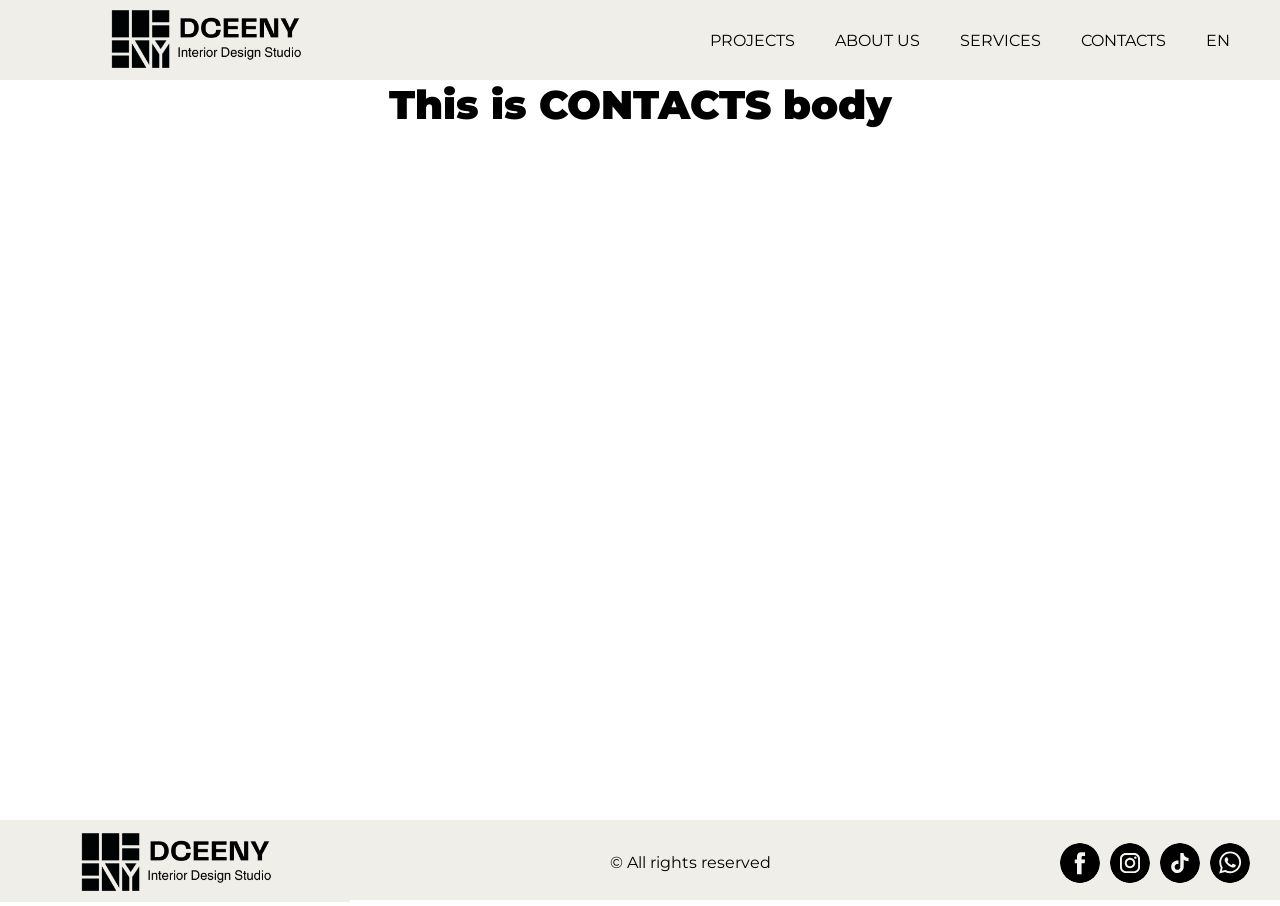
<file: contacts.html>
<!DOCTYPE html>
<html lang="en">
  <head>
    <meta charset="UTF-8" />
    <meta name="viewport" content="width=device-width, initial-scale=1.0" />
    <title>Dceeny</title>

    <!-- External Libraries -->
    <script src="https://code.jquery.com/jquery-3.7.1.min.js"></script>

    <!-- Stylesheet -->
    <link rel="stylesheet" href="style.css" />

    <!-- Translation Script -->
    <script src="scripts/translations.js"></script>
    <link rel="icon" href="assets/images/favicon.png" />
  </head>
  <script>
    $(document).ready(function () {
      $("#header-container").load("elements/header.html", function () {
        const savedLanguage = localStorage.getItem("preferredLanguage") || "en";
        applyTranslations(savedLanguage); // Call translation function after loading
      });
    });
  </script>
  <script>
    $(function () {
      $("#footer").load("elements/footer.html", function () {
        applyTranslations(localStorage.getItem("preferredLanguage") || "en");
      });
    });
  </script>
  <body>
    <header id="header-container"></header>
    <div class="page-title">This is CONTACTS body</div>
    <footer id="footer"></footer>
    <script src="script.js"></script>
  </body>
</html>
</file>
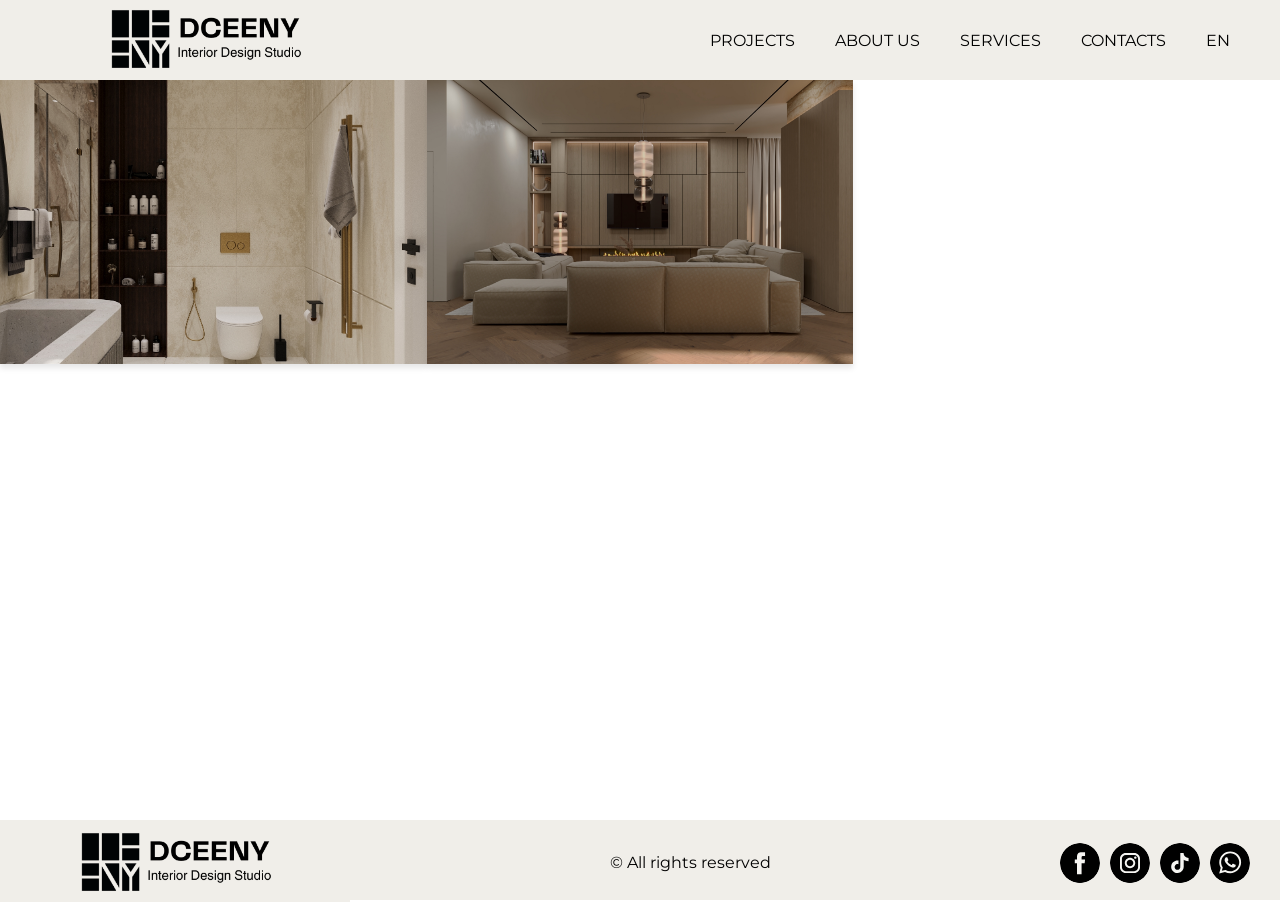
<file: private-projects.html>
<!DOCTYPE html>
<html lang="en">
  <head>
    <meta charset="UTF-8" />
    <meta name="viewport" content="width=device-width, initial-scale=1.0" />
    <title>Dceeny</title>
    <!-- External Libraries -->
    <script src="https://code.jquery.com/jquery-3.7.1.min.js"></script>

    <!-- Stylesheet -->
    <link rel="stylesheet" href="style.css" />

    <!-- Translation Script -->
    <script src="scripts/translations.js"></script>
    <link rel="icon" href="assets/images/favicon.png" />
  </head>
  <script>
    $(document).ready(function () {
      $("#header-container").load("elements/header.html", function () {
        const savedLanguage = localStorage.getItem("preferredLanguage") || "en";
        applyTranslations(savedLanguage); // Call translation function after loading
      });
    });
  </script>
  <script>
    $(function () {
      $("#footer").load("elements/footer.html", function () {
        applyTranslations(localStorage.getItem("preferredLanguage") || "en");
      });
    });
  </script>
  <body>
    <header id="header-container"></header>
    <!-- Gallery -->
    <div class="gallery">
      <div class="gallery-row">
        <div class="gallery-item" onclick="location.href='ppages/riyadh.html'">
          <img src="assets/images/projects/private/Oran/Cam 001.jpg" alt="Image 1" />
          <div class="overlay">
            <p data-translate="batna"></p>
            <h1 data-translate="riyadh"></h1>
            <h2>- 90 m² -</h2>
          </div>
        </div>
        <div class="gallery-item" onclick="location.href='ppages/riyadh.html'">
          <img src="assets/images/projects/private/Riyadh/cam 5.jpg" alt="Image 1" />
          <div class="overlay">
            <p data-translate="batna"></p>
            <h1 data-translate="riyadh"></h1>
            <h2>- 90 m² -</h2>
          </div>
        </div>
      </div>
    </div>
    <footer id="footer"></footer>
    <script src="script.js"></script>
  </body>
</html>
</file>
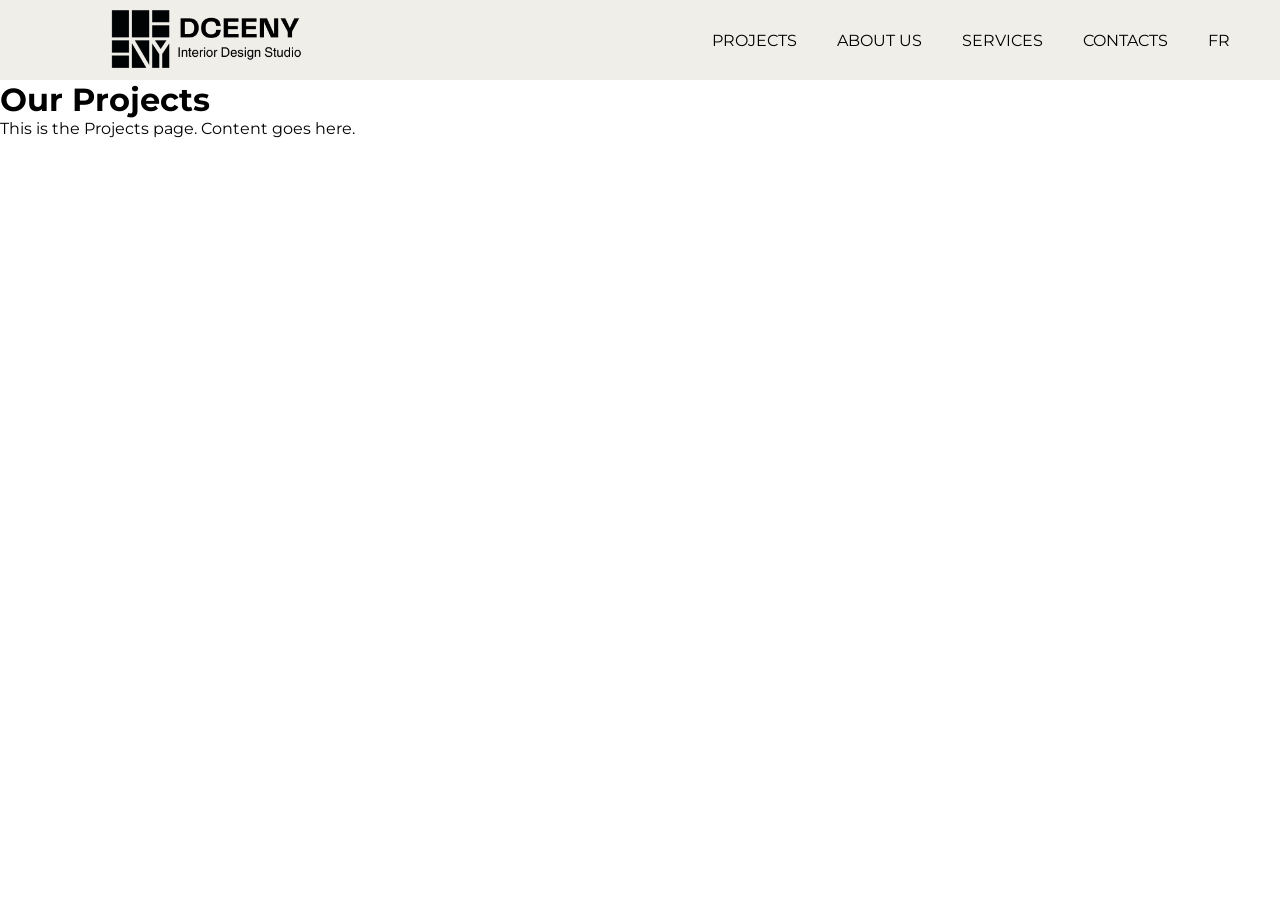
<file: projects.html>
<!DOCTYPE html>
<html lang="en">
<head>
    <meta charset="UTF-8">
    <meta name="viewport" content="width=device-width, initial-scale=1.0">
    <title>Projects - My Website</title>
    <link rel="stylesheet" href="../style.css">
    <script defer src="../script.js"></script>
</head>
<body>

    <!-- Navigation Bar -->
    <header>
        <nav class="navbar">
            <div class="navbar-logo">
                <a href="index.html">
                    <img src="assets/images/DCEENY.png" alt="Logo" id="logo" />
                </a>
            </div>

            <!-- Navigation Links -->
            <div class="navbar-links">
                <button class="nav-link" id="projects-btn">PROJECTS</button>
                <button class="nav-link" id="about-us-btn" onclick="location.href='about-us.html'">ABOUT US</button>
                <button class="nav-link" id="services-btn" onclick="location.href='services.html'">SERVICES</button>
                <button class="nav-link" id="contacts" onclick="location.href='contacts.html'">CONTACTS</button>
                <button class="nav-link" id="lge-btn">FR</button>


            </div>
        </nav>
    </header>

    <!-- Main Content -->
    <main>
        <h1>Our Projects</h1>
        <p>This is the Projects page. Content goes here.</p>
    </main>

</body>
</html>
</file>
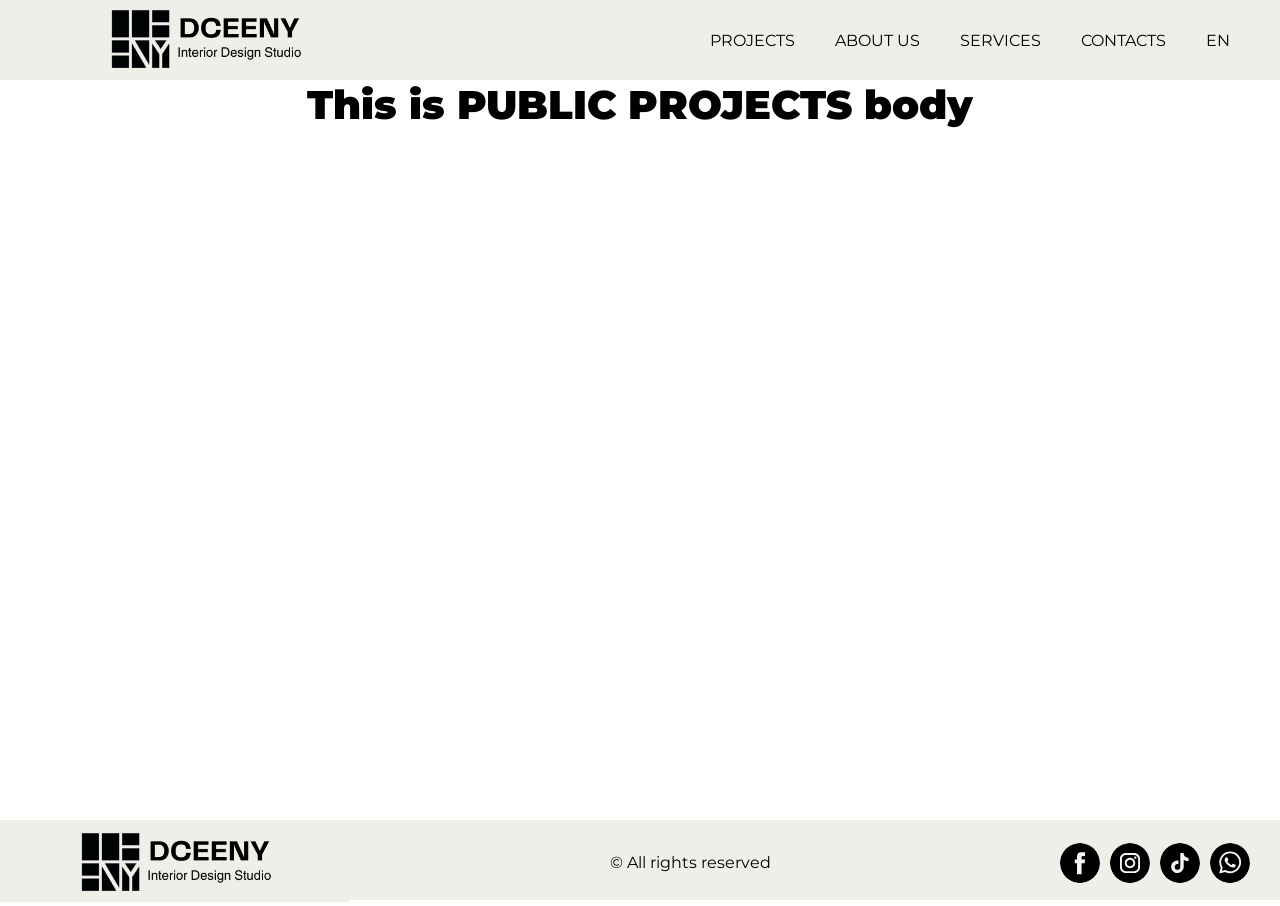
<file: public-projects.html>
<!DOCTYPE html>
<html lang="en">
  <head>
    <meta charset="UTF-8" />
    <meta name="viewport" content="width=device-width, initial-scale=1.0" />
    <title>Dceeny</title>
    <!-- External Libraries -->
    <script src="https://code.jquery.com/jquery-3.7.1.min.js"></script>

    <!-- Stylesheet -->
    <link rel="stylesheet" href="style.css" />

    <!-- Translation Script -->
    <script src="scripts/translations.js"></script>
    <link rel="icon" href="assets/images/favicon.png" />
  </head>
  <script>
    $(document).ready(function () {
      $("#header-container").load("elements/header.html", function () {
        const savedLanguage = localStorage.getItem("preferredLanguage") || "en";
        applyTranslations(savedLanguage); // Call translation function after loading
      });
    });
  </script>
  <script>
    $(function () {
      $("#footer").load("elements/footer.html", function () {
        applyTranslations(localStorage.getItem("preferredLanguage") || "en");
      });
    });
  </script>
  <body>
    <header id="header-container"></header>
<div class="page-title">This is PUBLIC PROJECTS body</div>
    <footer id="footer"></footer>
    <script src="script.js"></script>
  </body>
</html>
</file>
<file: style.css>
@import url("https://fonts.googleapis.com/css2?family=Montserrat:ital,wght@0,100..900;1,100..900&family=Noto+Kufi+Arabic:wght@100..900&display=swap");

/* Define font families */
:root {
  --font-ltr: "Montserrat", sans-serif;
  --font-rtl: "Noto Kufi Arabic", serif;
}

/* Direction styling */
.ltr {
  direction: ltr;
}

.rtl {
  direction: rtl;
  text-align: right;
}

/* Font styling */
.font-en {
  font-family: "Montserrat", sans-serif; /* Specify English/French font */
}

.font-fr {
  font-family: "Montserrat", sans-serif; /* Specify French font */
}

.font-ar {
  font-family: "Noto Kufi Arabic", sans-serif; /* Specify Arabic font */
}
/* Apply fonts to placeholder text based on language direction */
input::placeholder {
  font-family: "Montserrat", sans-serif; /* Default font */
}

body.font-en input::placeholder {
  font-family: "Montserrat", sans-serif; /* Default font */
}

body.font-fr input::placeholder {
  font-family: "Montserrat", sans-serif; /* Default font */
}

body.font-ar input::placeholder {
  font-family: "Noto Kufi Arabic", sans-serif; /* Specify Arabic font */
}
* {
  margin: 0;
  padding: 0;
  box-sizing: border-box;
}
/* Default font for LTR languages */
html,
body {
  display: flex;
  flex-direction: column; /* Stack content vertically */
  font-family: "Montserrat", sans-serif;
  background-color: white;
  min-height: 100vh;
  margin: 0;
  padding: 0;
}
#loading-screen {
  position: fixed;
  top: 0;
  left: 0;
  width: 100%;
  height: 100%;
  background-color: #f0f0f0;
  display: flex;
  flex-direction: column;
  justify-content: center;
  align-items: center;
  z-index: 1000;
}

.loader {
  border: 8px solid #f3f3f3;
  border-top: 8px solid #3498db;
  border-radius: 50%;
  width: 60px;
  height: 60px;
  animation: spin 1s linear infinite;
}

@keyframes spin {
  0% {
    transform: rotate(0deg);
  }
  100% {
    transform: rotate(360deg);
  }
}
.content-wraper12412 {
  flex-direction: column;
  min-height: 100vh;
}
/* Font for Arabic language with RTL */
body.font-ar.rtl {
  font-family: "Noto Kufi Arabic", serif !important;
  direction: rtl;
  text-align: right;
}

/* Optional: Apply font change on body when switching between languages */
body.font-en {
  font-family: "Montserrat", sans-serif;
}

body.font-fr {
  font-family: "Montserrat", sans-serif;
}

/* General LTR font application */
.nav-link,
.dropdown-link,
.p-buttons,
.about-buttons,
.submit-button {
  font-family: var(--font-ltr) !important;
  -webkit-tap-highlight-color: transparent;
  -webkit-tap-highlight-color: rgba(0, 0, 0, 0);
}

/* Apply RTL font for Arabic */
body.font-ar .nav-link,
body.font-ar .dropdown-link,
body.font-ar .p-buttons,
body.font-ar .about-buttons,
body.font-ar .submit-button {
  font-family: var(--font-rtl) !important;
  -webkit-tap-highlight-color: transparent;
  -webkit-tap-highlight-color: rgba(0, 0, 0, 0);
}
.page-title {
  text-align: center;
  font-size: 40px;
  font-weight: 900;
}
/* Navbar Styles */
.navbar {
  display: flex;
  align-items: center;
  justify-content: space-between;
  height: 80px;
  background-color: #f0eee9;
  padding: 0 30px;
  position: sticky;
  top: 0;
  z-index: 100;
}

/* Logo Styles */
.navbar-logo img {
  flex: 1;
  width: 350px; /* Adjust size as needed */
  height: auto;
  cursor: pointer;
}

/* Navigation Links */
.navbar-links {
  display: flex;
  align-items: center;
}

/* Navigation Button */
.nav-link {
  background: none;
  border: none;
  color: black;
  text-transform: uppercase;
  font-size: 16px;
  cursor: pointer;
  transition: transform 0.3s;
  padding: 10px 20px;
  -webkit-tap-highlight-color: transparent;
  -webkit-tap-highlight-color: rgba(0, 0, 0, 0);
}
/* Container styling for positioning dropdown */
.nav-item-container {
  position: relative;
}

/* Dropdown Menu Styling */
.dropdown-menu {
  opacity: 0;
  visibility: hidden;
  position: absolute;
  top: 50px; /* Position dropdown below the "PROJECTS" button */
  left: 50%; /* Center the dropdown */
  transform: translateX(-50%); /* Center the dropdown horizontally */
  background-color: #d3d3d3; /* Light gray background */
  padding: 10px 0;
  border-radius: 5px;
  box-shadow: 0px 4px 6px rgba(0, 0, 0, 0.2);
  z-index: 10;
  width: 180px; /* Set your desired width */
  height: auto; /* This height will adjust to fit the content by default */
  transition: opacity 0.3s ease, visibility 0.3s ease; /* Smooth transition */
  -webkit-tap-highlight-color: transparent;
  -webkit-tap-highlight-color: rgba(0, 0, 0, 0);
}

/* Arrow on top of the dropdown */
.dropdown-menu::before {
  content: "";
  position: absolute;
  top: -10px; /* Adjust arrow position */
  left: 50%;
  transform: translateX(-50%);
  width: 0;
  height: 0;
  border-left: 10px solid transparent;
  border-right: 10px solid transparent;
  border-bottom: 10px solid #d3d3d3; /* Match dropdown background */
}

/* Dropdown Button Styling */
.dropdown-link {
  background: none;
  border: none;
  color: black;
  text-transform: uppercase;
  font-size: 14px;
  padding: 10px 5px;
  width: 100%;
  cursor: pointer;
  transition: transform 0.3s;
  -webkit-tap-highlight-color: transparent;
  -webkit-tap-highlight-color: rgba(0, 0, 0, 0);
}

/* Dropdown Button Hover Effect */
.dropdown-link:hover {
  transform: scale(1.2); /* Scale effect on hover */
}

/* Show dropdown on hover */
.nav-item-container:hover .dropdown-menu {
  opacity: 1;
  visibility: visible; /* Keeps dropdown visible */
  transition-delay: 0s; /* No delay when showing */
}
.nav-item-container .dropdown-menu {
  transition-delay: 150ms; /* 0.5s delay when hiding */
}

.nav-link:hover {
  transform: scale(1.2); /* Scale effect on hover */
}

/* Dropdown Menu Styling */
.dropdown-lge-menu {
  opacity: 0;
  visibility: hidden;
  position: absolute;
  top: 50px; /* Position dropdown below the "PROJECTS" button */
  left: 50%; /* Center the dropdown */
  transform: translateX(-50%); /* Center the dropdown horizontally */
  background-color: #d3d3d3; /* Light gray background */
  padding: 10px 0;
  border-radius: 5px;
  box-shadow: 0px 4px 6px rgba(0, 0, 0, 0.2);
  z-index: 10;
  width: 80px; /* Set your desired width */
  height: auto; /* This height will adjust to fit the content by default */
  transition: opacity 0.3s ease, visibility 0.3s ease; /* Smooth transition */
  -webkit-tap-highlight-color: transparent;
  -webkit-tap-highlight-color: rgba(0, 0, 0, 0);
}

/* Arrow on top of the dropdown */
.dropdown-lge-menu::before {
  content: "";
  position: absolute;
  top: -10px; /* Adjust arrow position */
  left: 50%;
  transform: translateX(-50%);
  width: 0;
  height: 0;
  border-left: 10px solid transparent;
  border-right: 10px solid transparent;
  border-bottom: 10px solid #d3d3d3; /* Match dropdown background */
}

/* Show dropdown on hover */
.nav-item-container:hover .dropdown-lge-menu {
  opacity: 1;
  visibility: visible; /* Keeps dropdown visible */
  transition-delay: 0s; /* No delay when showing */
}
.nav-item-container .dropdown-lge-menu {
  transition-delay: 150ms; /* 0.5s delay when hiding */
}

/* Mobile and small screen styles */
@media (max-width: 960px) {
  /* Navbar styling adjustments for smaller screens */
  .navbar {
    flex-direction: column !important;
    align-items: center;
    padding: 10px 20px;
    height: auto;
  }
  /* Ensure RTL language does not change column layout */
  body.rtl .navbar {
    flex-direction: column !important; /* Force column layout in RTL */
    align-items: center;
  }

  /* Logo resizing */
  .navbar-logo img {
    width: 300px; /* Smaller logo for mobile */
  }

  /* Navigation links styling for mobile */
  .navbar-links {
    display: flex;
    flex-direction: column;
    align-items: center;
    width: 100%; /* Take full width on mobile */
  }

  /* Adjust nav link spacing and font size for readability on smaller screens */
  .nav-link {
    font-size: 14px;
    padding: 10px 0;
    width: 100%; /* Make links full width */
    text-align: center;
  }
  .dropdown-wrapper {
    width: 100%;
    display: flex;
    justify-content: center;
    align-items: center;
  }
  /* Dropdown menu adjustments for mobile */
  .dropdown-menu {
    display: flex;
    flex-direction: column; /* Stack them with the other nav items */
    opacity: 0; /* Hidden by default */
    /* visibility: hidden; */
    align-items: center;
    left: 0;
    max-height: 0;
    transform: translateX(0%); /* Center the dropdown horizontally */
    /* transition: opacity 3s ease, height 3s ease, visibility 3s ease; */
    overflow: hidden;
    position: static; /* Make them part of the normal flow */
    background-color: transparent; /* Remove background */
    box-shadow: none; /* Remove shadow */
    padding: 0; /* Remove padding */
    visibility: hidden;
    padding: 0;
  }
  /* Smooth expand and collapse using keyframes */
  @keyframes expandDropdown {
    from {
      max-height: 0;
      opacity: 0;
    }
    to {
      max-height: 300px;
      opacity: 1;
    }
  }
  @keyframes collapseDropdown {
    from {
      max-height: 300px;
      opacity: 1;
    }
    to {
      max-height: 0;
      opacity: 0;
    }
  }
  /* Show the dropdown smoothly when class "show-dropdown" is added */
  .show-dropdown {
    opacity: 1;
    visibility: visible;
    animation: expandDropdown 0.5s ease forwards; /* Expand animation */
    max-height: 300px; /* Adjust this height based on content */
  }
  /* Optional collapse animation when hiding */
  .dropdown-menu:not(.show-dropdown) {
    animation: collapseDropdown 0.5s ease forwards; /* Collapse animation */
  }

  /* Dropdown link styling on mobile */
  .dropdown-link {
    text-align: center;
    width: 100%;
    padding: 10px 0;
    font-size: 14px;
  }
  /* Center and adjust nav links for mobile */
  .nav-link {
    width: 100%;
    text-align: center;
    font-size: 14px;
    padding: 10px 0;
  }
}

/* Style for Slideshow */
/* Style for Slideshow */
.slideshow-container {
  position: relative;
  max-width: 100%;
  /* overflow: hidden; */
  height: 700px; /* Set a height to define the slideshow area */
}

.slide {
  position: absolute;
  top: 0;
  left: 0;
  width: 100%;
  height: 100%;
  object-fit: cover;
  opacity: 0;
  transition: opacity 1s ease-in-out;
}

/* Active slide */
.slide.active {
  opacity: 1;
  z-index: 1;
}

/* Overlay Text Styling */
.overlay-text {
  position: absolute;
  top: 30%;
  left: 50%;
  transform: translate(-50%, -30%);
  color: #fff;
  text-align: center;
  z-index: 2;
}

.overlay-text h1 {
  font-size: 2.5rem;
  font-weight: bold;
  margin: 0;
}

/* Down Arrow Icon Styling */
/* General styling for the down-arrow object */
/* Styling for the down arrow container */
.down-arrow {
  cursor: pointer; /* Make the arrow clickable */
  position: absolute; /* Position it where you need */
  bottom: 20px; /* 20px from the bottom */
  left: 50%; /* Center it horizontally */
  transform: translateX(-50%); /* Center it exactly */
  z-index: 2;
  display: flex;
  justify-content: center; /* Center the content inside */
  align-items: center;
  color: white;
  animation: bounce 1.5s infinite ease-in-out; /* Bounce animation */
}

/* Bounce animation */
@keyframes bounce {
  0% {
    transform: translateX(-50%) translateY(0);
  }
  25% {
    transform: translateX(-50%) translateY(-20px); /* Move up */
  }
  50% {
    transform: translateX(-50%) translateY(0); /* Back to original position */
  }
  75% {
    transform: translateX(-50%) translateY(-10px); /* Slight bounce up */
  }
  100% {
    transform: translateX(-50%) translateY(0); /* Back to original position */
  }
}
/* Styling the SVG inside the container */
.down-arrow svg {
  fill: currentColor; /* Allow the color to be inherited from the parent */
  width: 70px; /* Size the icon */
  height: 70px;
  transition: fill 0.3s ease; /* Smooth transition for color change */
}

.overlay-text {
  position: absolute;
  top: 30%;
  left: 50%;
  transform: translate(-50%, -30%);
  color: #fff;
  text-align: center;
  z-index: 2;
  display: flex;
  flex-direction: column;
  align-items: center;
  justify-content: center;
  text-align: center;
}
/*============================================================================================================================*/

.first-line {
  text-transform: uppercase; /* Makes the text uppercase */
  font-weight: 800; /* Makes the text bold */
  font-size: 14px; /* Small size */
  margin-bottom: 200px; /* Huge space below this line */
}

.second-line {
  font-weight: bold; /* Makes the text bold */
  font-size: 48px; /* Huge size */
}
/*============================================================================================================================*/
.grayed-Container {
  background-color: #f2f2f2;
}
.title {
  text-transform: uppercase;
  color: black;
  font-size: 40px;
  font-weight: 600;
  text-align: center;
}

/* Styles for the description text */
.description {
  font-size: 20px; /* Average font size */
  font-weight: 200;
  color: #333; /* Black color */
  line-height: 2; /* Spacing between lines for readability */
  max-width: 600px; /* Constrain width to create natural breaks */
  margin: auto; /* Center the text block and add spacing */
  padding: 0 15px; /* Add padding for comfortable reading */
  text-align: center;
}

.icon-row {
  display: flex;
  justify-content: center; /* Evenly space items across the row */
  gap: 100px;
  margin: 40px auto 0px; /* Center the row with spacing */
  max-width: 1000px; /* Set a max-width for the row */
  flex-wrap: wrap; /* Allows wrapping on smaller screens */
}

.icon-item {
  text-align: center; /* Center-align each icon and title */
  flex: 1; /* Make items flexible to adjust in row */
  min-width: 100px;
}

.icon-image {
  width: 85px; /* Set a size for the icons */
  height: 85px; /* Keep icons square */
  margin-bottom: 10px; /* Space between icon and title */
}

.icon-title {
  font-size: 1rem; /* Set a readable font size for titles */
  font-weight: 800; /* Slightly lighter font weight */
  color: black; /* Darker gray for the titles */
}

@media (max-width: 960px) {
  .icon-row {
    flex-direction: column; /* Stack items vertically on small screens */
    align-items: center; /* Center the icons in a column */
    /* gap:30px; */
  }

  .icon-item {
    margin-bottom: 20px; /* Adds space between items in the column */
    min-width: 0; /* Allows items to shrink */
  }
}
/*============================================================================================================================*/
.icon-row2 {
  display: flex;
  justify-content: space-between;
  align-items: flex-start;
  gap: 5vw;
  margin: 5vw 100px;
  padding: 0 2vw;
  max-width: 90vw;
  flex-wrap: wrap;
  direction: ltr; /* Default to LTR */
}

/* Use [dir="rtl"] selector to handle RTL layouts */
[dir="rtl"] .icon-row2 {
  direction: rtl; /* Switch to RTL for Arabic or RTL languages */
}

.icon-item2 {
  text-align: center;
  flex: 1;
  min-width: 150px;
  padding: 0 1em;
  position: relative;
  box-sizing: border-box;
  display: flex;
  flex-direction: column;
  align-items: center;
  justify-content: flex-start;
}

/* Adjust divider positioning for LTR and RTL */
.icon-item2:not(:last-child)::after {
  content: "";
  position: absolute;
  top: 0;
  width: 2px;
  height: 100%;
  height: 400px;
  background-color: #ccc;
  right: -2vw; /* Default for LTR */
}

/* Adjust divider for RTL */
[dir="rtl"] .icon-item2:not(:last-child)::after {
  right: auto; /* Remove right positioning */
  left: -2vw; /* Set divider to the left for RTL */
}

/* Icon image styling */
.icon-image2 {
  width: 15vw;
  max-width: 100px;
  min-width: 20px;
  height: auto;
  margin-bottom: 0.5em;
}

.icon-title2 {
  font-size: 1.5rem;
  font-weight: 500;
  color: black;
  margin-bottom: 0.5em;
}

.icon-description2 {
  font-size: 1.2rem;
  font-weight: 200;
  color: #666;
  margin-top: auto;
  line-height: 1.4;
}

/* Responsive adjustments for smaller screens */
@media (max-width: 960px) {
  .icon-row2 {
    flex-direction: column;
    align-items: center;
    gap: 1.5em;
  }

  .icon-item2 {
    padding: 1em;
  }

  /* Horizontal divider for stacked items */
  .icon-item2:not(:last-child)::after {
    position: relative;
    top: auto; /* Reset top position */
    right: auto; /* Reset right position */
    left: 0;
    bottom: 0; /* Align to the bottom */
    height: 2px; /* Thin horizontal divider */
    width: 90%; /* Span across icon width */
    margin: 1em auto; /* Center horizontally with margin */
  }
  .icon-image2 {
    width: 20vw;
    max-width: 70px;
  }
}

/*============================================================================================================================*/
/* Container to keep buttons in a row */
.prvpub-buttons {
  display: flex;
  gap: 20px;
  justify-content: center; /* Centering the buttons */
  -webkit-tap-highlight-color: transparent;
  -webkit-tap-highlight-color: rgba(0, 0, 0, 0);
}

/* Basic button styling */
.p-buttons {
  /* padding: 20px 100px; */
  height: 60px;
  width: 300px;
  margin: 50px 0px;
  border: 3px solid black; /* Thick black border */
  background-color: white; /* Default background color */
  color: black; /* Text color */
  text-transform: uppercase;
  font-size: 14px; /* Adjust font size */
  font-weight: 800;
  cursor: pointer; /* Change cursor on hover */
  transition: background-color 0.5s; /* Smooth transition for hover effect */
  -webkit-tap-highlight-color: transparent;
  -webkit-tap-highlight-color: rgba(0, 0, 0, 0);
}

/* Hover effect to change background color to default gray */
.p-buttons:hover {
  background-color: lightgray;
}
@media (max-width: 960px) {
  .prvpub-buttons {
    flex-direction: column;
    align-items: center;
    margin: 50px 5px;
    -webkit-tap-highlight-color: transparent;
    -webkit-tap-highlight-color: rgba(0, 0, 0, 0);
  }
  .p-buttons {
    margin: 0px 200px;
    height: 60px;
    width: 400px;
    -webkit-tap-highlight-color: transparent;
    -webkit-tap-highlight-color: rgba(0, 0, 0, 0);
  }
}
/*============================================================================================================================*/
/* Container styling for the picture button */
/* Parent container for row layout */
.image-button-row {
  display: flex;
  justify-content: space-between; /* Space between buttons */
  width: 100%;
  margin: 0;
  padding: 0;
  -webkit-tap-highlight-color: transparent;
  -webkit-tap-highlight-color: rgba(0, 0, 0, 0);
}

/* Individual button styling */
.picture-button {
  position: relative;
  width: 50%; /* Each button takes 48% of the row */
  height: 400px; /* Set fixed height for buttons */
  overflow: hidden;
  cursor: pointer;
  background-color: black;
  flex: 1; /* Ensures equal width for both buttons */
  -webkit-tap-highlight-color: transparent;
  -webkit-tap-highlight-color: rgba(0, 0, 0, 0);
}

/* Image styling */
.button-image {
  width: 100%;
  height: 100%;
  object-fit: cover; /* Ensure image covers button area */
  transition: opacity 0.5s ease;
  -webkit-tap-highlight-color: transparent;
  -webkit-tap-highlight-color: rgba(0, 0, 0, 0);
}

.picture-button:hover .button-image {
  opacity: 0.5; /* Darken the image on hover */
}

/* Overlay text styling */
.overlay-text2 {
  position: absolute;
  font-weight: 500;
  top: 50%; /* Center vertically */
  left: 50%; /* Center horizontally */
  transform: translate(-50%, -1%); /* Perfectly center text */
  font-size: 1.5rem;
  color: white;
  font-weight: bold;
  opacity: 0;
  transition: opacity 0.5s ease, transform 0.5s ease;
  pointer-events: none; /* Prevent text from blocking clicks */
}

.picture-button:hover .overlay-text2 {
  opacity: 1; /* Fade in the text */
  transform: translate(-50%, -50%) translateY(-50%); /* Move the text slightly upwards during hover */
}

/* Responsive styling for small screens */
@media (max-width: 960px) {
  .image-button-row {
    flex-direction: column; /* Stack buttons vertically */
  }

  .picture-button {
    width: 100%; /* Full width for each button on small screens */
    height: auto; /* Adjust height to fit image on smaller screens */
    box-sizing: border-box;
    -webkit-tap-highlight-color: transparent;
    -webkit-tap-highlight-color: rgba(0, 0, 0, 0);
  }

  .button-image {
    display: block; /* Ensures no gap below the image */
    transition: none; /* Remove transition on image */
    height: auto;
    -webkit-tap-highlight-color: transparent;
    -webkit-tap-highlight-color: rgba(0, 0, 0, 0);
  }

  .overlay-text2 {
    opacity: 1; /* Show text without animation */
    transform: translate(-50%, -50%); /* Center text without animation */
    transition: none; /* Disable text transition on small screens */
  }

  .picture-button:hover .button-image {
    opacity: 0.5; /* Disable hover effect */
  }
}
/*============================================================================================================================*/
/* Basic button styling */
.parent-container {
  display: flex;
  justify-content: center; /* Centers horizontally */
  align-items: center; /* Centers vertically */
  -webkit-tap-highlight-color: transparent;
  -webkit-tap-highlight-color: rgba(0, 0, 0, 0);
}

.about-buttons {
  /* padding: 20px 100px; */
  align-items: center;
  justify-content: center;
  margin: 50px auto;
  padding: 20px 50px;
  border: 3px solid black; /* Thick black border */
  background-color: white; /* Default background color */
  color: black; /* Text color */
  text-transform: uppercase;
  font-size: 14px; /* Adjust font size */
  font-weight: 800;
  cursor: pointer; /* Change cursor on hover */
  transition: background-color 0.5s; /* Smooth transition for hover effect */
  z-index: 0;
  -webkit-tap-highlight-color: transparent;
  -webkit-tap-highlight-color: rgba(0, 0, 0, 0);
}
/*============================================================================================================================*/
/* Container styles */
.social-media-container {
  position: relative;
  display: flex;
  /* height: 600px; */
  width: 100%;
  min-height: 400px;
  margin: 0;
  flex-direction: column;
  align-items: center;
  justify-content: center;
  color: white;
  text-align: center;
  padding: 30px 0px;
  overflow: hidden;
}

/* Background image with overlay */
.background-image-overlay {
  position: absolute;
  top: 0;
  left: 0;
  width: 100%;
  height: 100%;
  object-fit: cover; /* Ensures the image scales and fills proportionally */
}

.background-image {
  width: 100%;
  height: 100%;
  object-fit: cover; /* Ensures the image scales and fills proportionally */
  display: block;
  z-index: 1;
}

.overlay-blow {
  position: absolute;
  top: 0;
  bottom: 0;
  width: 100%;
  height: 100%;
  background: rgba(0, 0, 0, 0.7); /* Darkness overlay */
  z-index: 3; /* Ensures overlay is above the image */
}

/* Content styles */
.social-media-text,
.social-media-icons {
  position: relative; /* Layer the content on top of the background */
  z-index: 4;
  
}

.social-media-text h1.main-title {
  font-size: 48px;
  font-weight: 500;
  margin-bottom: 2rem;
  text-align: center;
  z-index: 4;
}

.social-media-text p.description2 {
  font-size: 18px;
  max-width: 600px;
  line-height: 1.5;
  margin-bottom: 4rem;
  text-align: center;
  z-index: 4;
}
.description3 {
  font-size: 26px;
  font-weight: 100;
  max-width: 600px;
  margin: 0 auto;
  align-items: center;
  line-height: 1.5;
  margin-bottom: 4rem;
  text-align: center;
  z-index: 4;
}
.subtext {
  font-size: 16px;
  font-weight: 300;
  z-index: 4;
  margin-top: 5rem;
  
}
.social-media-icons {
  display: flex;
  gap: 60px;
  margin-top: 1.5rem;
  z-index: 4;
}

.social-media-icons .icon-link {
  width: 70px;
  height: 70px;
  display: flex;
  align-items: center;
  justify-content: center;
  transition: transform 0.3s;
  z-index:4;
}

.social-media-icons .icon-link:hover {
  transform: scale(1.1);
}

/* Responsive design */
@media (max-width: 960px) {
  .social-media-container {
    margin: 0;
    padding: 0;
  }
  .social-media-text h1.main-title {
    font-size: 2rem;
  }

  .social-media-text p.description2 {
    font-size: 1rem;
    max-width: 500px;
    margin: auto 30px;
  }
  .social-media-icons .icon-link {
    width: 40px;
    height: 40px;
  }
  .social-media-icons {
    gap: 2rem;
  }
}

/*============================================================================================================================*/
/* General container styling */
/* Wrapper container that will center the form */
.form-wrapper {
  display: flex;
  flex-direction: column;
  align-items: center; /* Centers the form horizontally */
  justify-content: center; /* Centers the form vertically */
  box-sizing: border-box;
  height: auto;
  min-height: 400px; /* Fallback for consistent height */
  transition: height 0.3s ease-in-out; /* Smooth height transition */
  position: relative;
}

/* Input group styling */
.input-group {
  width: 100%; /* Full width of the container */
  max-width: 800px; /* Restrict input group width to 800px */
  margin-bottom: 1.5rem;
  position: relative;
  box-sizing: border-box; /* Ensure padding doesn't increase width */
  border-radius: 0;
}
/* Label styling */
.input-label {
  font-size: 1.1rem;
  font-weight: bold;
  margin-bottom: 0.3rem;
  color: #333;
}

/* Required label styling */
.required {
  color: black;
}

/* Input field styling */
.input-group input {
  width: 100%; /* Full width of the input group */
  padding: 20px; /* Increased padding for more space */
  font-size: 1.2rem; /* Increased font size */
  border: 2px solid #ccc;
  border-radius: 5px;
  outline: none;
  transition: border-color 0.3s;
  box-sizing: border-box; /* Ensures padding doesn't affect width */
  border-radius: 0;
}
/* Form styling */
form#orderForm {
  display: flex;
  flex-direction: column;
  align-items: center;
  width: 100%; /* Allow form to take up full width */
  max-width: 700px; /* Max width of form */
  padding: 20px;
  box-sizing: border-box;
  background-color: white;
  border-radius: 5px; /* Optional to make form corners rounded */
  height: auto;
}
.input-group input:focus {
  border-color: black;
}

/* Error message styling */
.error-message {
  font-size: 0.85rem;
  color: red;
  position: absolute;
  bottom: -20px;
  left: 0;
  display: none;
}

/* Submit button styling */
.submit-button {
  text-transform: uppercase;
  width: 50%; /* Increased width for the button */
  height: 60px; /* Larger button height */
  /* padding: 16px; */
  font-size: 1.3rem; /* Increased font size */
  font-weight: bold;
  background-color: black;
  color: white;
  border: none;
  cursor: pointer;
  transition: background-color 0.3s;
  margin: 20px auto;
  display: block;
  -webkit-tap-highlight-color: transparent;
  -webkit-tap-highlight-color: rgba(0, 0, 0, 0);
}

.submit-button:hover {
  background-color: #333;
}

/* Thank-you message styling */
.thank-you-message {
  background-color: #d4edda;
  color: #155724;
  padding: 20px;
  font-size: 1.2rem;
  font-weight: bold;
  text-align: center;
  border-radius: 0px;
  max-width: 700px; /* Match form's max width */
  margin: 0 auto;
}

/* Responsive styling */
@media (max-width: 960px) {
  .form-wrapper {
    padding: 15px;
    width: 100%;
  }

  .input-group {
    max-width: 100%; /* Makes the input group stretch to the full width of smaller screens */
  }

  .input-group input {
    font-size: 1.1rem; /* Slightly smaller font size for smaller screens */
    padding: 16px; /* Increased padding */
  }

  .submit-button {
    width: 60%; /* Make the button wider for smaller screens */
    padding: 15px;
    font-size: 1.2rem; /* Increased font size */
    -webkit-tap-highlight-color: transparent;
    -webkit-tap-highlight-color: rgba(0, 0, 0, 0);
  }
}

/* Add smooth transitions */
.form-wrapper,
.thank-you-message {
  transition: opacity 0.3s ease-in-out;
}

/* When hidden */
.hidden {
  opacity: 0;
  pointer-events: none;
}
/*============================================================================================================================*/

#footer {
  display: flex;
  align-items: center;
  justify-content: space-between;
  padding: 0;
  position: relative;
  margin-top: auto;
  margin-bottom: 0;
  width: 100%;
  background-color: #f0eee9;
  flex-wrap: wrap;
  height: 80px;
}
.right-s {
  flex: 1;
  text-align: center;
  align-items: center;
}
/* Social media icons */
.social-media {
  display: flex;
  gap: 10px;
  margin: 20px 0;
  justify-content: right;
  padding: 0 30px;
}

.icon-s {
  display: inline-block;
  display: flex;
  align-items: center;
  justify-content: center;
  fill: gray;
  width: 40px;
  height: 40px;
  background-color: rgba(255, 255, 255, 0.2);
  border-radius: 50%;
  transition: background-color 0.3s;
  font-size: 1.5rem;
  color: white;
  text-decoration: none;
}
.icon-image3 {
  fill: gray;
  display: inline-block;
  display: flex;
  align-items: center;
  justify-content: center;
  width: 40px;
  height: 40px;
  background-color: rgba(255, 255, 255, 0.2);
  border-radius: 50%;
  transition: background-color 0.3s;
  font-size: 1.5rem;
  color: white;
  text-decoration: none;
}

.icon-s:hover {
  background-color: rgba(255, 255, 255, 0.4);
}

/* Responsive styling */
@media (max-width: 960px) {
  #footer {
    flex-direction: column;
    align-items: center;
    height: auto;
  }

  .social-media {
    justify-content: center;
  }

  .icon-s,
  .icon-image3 {
    margin: 5px 0; /* Add spacing between icons */
  }
}
/*============================================================================================================================*/
.order-buttons {
  /* padding: 20px 100px; */
  font-family: inherit;
  align-items: center;
  justify-content: center;
  margin: 50px auto;
  padding: 20px 50px;
  border: 0px; /* Thick black border */
  background-color: white; /* Default background color */
  color: black; /* Text color */
  text-transform: uppercase;
  font-size: 16px; /* Adjust font size */
  font-weight: 700;
  cursor: pointer; /* Change cursor on hover */
  transition: background-color 0.5s; /* Smooth transition for hover effect */
  z-index: 0;
  -webkit-tap-highlight-color: transparent;
  -webkit-tap-highlight-color: rgba(0, 0, 0, 0);
}
/*============================================================================================================================*/
/* Container styles */
.team-container {
  justify-content: center;
  align-items: center;
  /* width: 800px; */
  display: flex;
  flex-direction: column;
  gap: 3rem;
  padding: 1rem;
}

/* Row styles */
.team-row {
  display: flex;
  flex-wrap: wrap; /* Allows wrapping on smaller screens */
  gap: 5rem;
  justify-content: center;
  align-items: center;
}

/* Team member styles */
.team-member {
  display: flex;
  flex-direction: column;
  align-items: flex-start;
  text-align: left;
  max-width: 300px; /* Adjust as needed */
}
.rtl .team-member {
  text-align: right;
}

/* Photo styles */
.team-photo {
  width: 100%; /* Responsive image */
  height: auto;
  border-radius: 0px;
  margin-bottom: 0.5rem;
}

/* Text styles */
.team-info {
  display: flex;
  flex-direction: column;
  gap: 0.2rem;
}

.team-name {
  font-size: 1.2rem;
  font-weight: bold;
  margin: 0;
}

.team-occupation {
  font-size: 1rem;
  color: #666;
  margin: 0;
}

/* Responsive design */
@media (max-width: 960px) {
  .team-row {
    justify-content: center; /* Center images for small screens */
    gap: 1rem;
  }

  .team-member {
    flex: 0 0 calc(50% - 1rem); /* Two images per row */
    max-width: calc(50% - 1rem);
  }
}
/*============================================================================================================================*/
/* Form styling */
form#professionalForm {
  display: flex;
  flex-direction: column;
  align-items: center;
  width: 100%; /* Allow form to take up full width */
  max-width: 700px; /* Max width of form */
  padding: 20px;
  box-sizing: border-box;
  background-color: white;
  border-radius: 5px; /* Optional to make form corners rounded */
  height: auto;
}
.dropdown-profession {
  width: 100%; /* Full width of the input group */
  padding: 20px; /* Increased padding for more space */
  font-size: 1.2rem; /* Increased font size */
  border: 2px solid #ccc;
  border-radius: 0px;
  outline: none;
  transition: border-color 0.3s;
  box-sizing: border-box; /* Ensures padding doesn't affect width */
  background-color: white;
}

.dropdown-profession:focus {
  border-color: black;
}

/* Optional: Additional styling for disabled placeholder */
.dropdown-profession option:disabled {
  color: #999;
}
/* Responsive styling */
@media (max-width: 960px) {
  .dropdown-profession {
    font-size: 1.1rem; /* Slightly smaller font size for smaller screens */
    padding: 16px; /* Increased padding */
  }
}
/*============================================================================================================================*/
#services-page.icon-row {
  display: flex;
  justify-content: center; /* Evenly space items across the row */
  gap: 170px;
  margin: 10px auto 0px; /* Center the row with spacing */
  flex-wrap: wrap; /* Allows wrapping on smaller screens */
}
.icon-image-services {
  width: 100px;
  height: auto;
  margin-bottom: 10px;
}
.icon-title-services {
  font-size: 1.2rem; /* Set a readable font size for titles */
  font-weight: 500; /* Slightly lighter font weight */
  color: black; /* Darker gray for the titles */
  /* padding: 0 20px; */
}

/*============================================================================================================================*/
.services-overlay-container {
  position: relative;
  display: flex;
  /* height: 600px; */
  width: 100%;
  min-height: 400px;
  margin: 0;
  flex-direction: column;
  align-items: center;
  justify-content: center;
  color: white;
  text-align: center;
  padding: 30px 0px;
  overflow: hidden;
}
.social-media-text h1.services-main-title {
  font-size: 48px;
  font-weight: 400;
  text-transform: uppercase;
  margin-bottom: 2rem;
  text-align: center;
}
.vertical-dividering {
  width: 200px;
  height: 1px;
  background-color: #ccc;
  margin: 50px auto;
  text-align: center;
}
.social-media-text p.services-description2 {
  font-size: 20px;
  max-width: 600px;
  font-weight: 300;
  line-height: 1.5;
  text-align: center;
  margin: 0 auto;
}
/* Responsive design */
@media (max-width: 960px) {
  #services-page.icon-row {
    gap: 20px;
  }
  .services-overlay-container {
    margin: 0;
    padding: 0;
  }
  .social-media-text h1.services-main-title {
    font-size: 2rem;
  }

  .social-media-text p.services-description2 {
    font-size: 1rem;
    max-width: 700px;
    margin: 0 30px;
  }
}
/*============================================================================================================================*/
.icon-row-small-ones {
  display: flex;
  flex-direction: row;
  margin: 10px auto;
  justify-content: flex-start;
  max-width: 1200px;
  flex-wrap: wrap;
}
.icon-item-small-ones {
  text-align: center;
  flex: 1;
  min-width: 300px;
  max-width: 300px;
  margin-bottom: 50px;
  /* margin-right: auto;
  margin-left: auto; */
}

.small-icon-image-services {
  width: 70px;
  height: auto;
  margin-bottom: 10px;
}
.small-icon-title-services {
  font-size: 1.3rem; /* Set a readable font size for titles */
  font-weight: 500; /* Slightly lighter font weight */
  color: black; /* Darker gray for the titles */
}
@media (max-width: 960px) {
  .icon-row-small-ones {
    gap: 10px;
    flex-direction: column;
  }
}
.small-icons-title {
  font-size: 48px;
  font-weight: 400;
  margin-top: 3rem;
  margin-bottom: 3rem;
  text-align: center;
}
/*============================================================================================================================*/

.gallery {
  display: flex;
  justify-content: center;
  align-items: center;
}

.gallery-row {
  display: block;
  display: flex;
  flex-wrap: wrap;
  width: 100%;
  margin: 0;
  padding: 0;
}

.gallery-item {
  position: relative;
  width: 33.3333333333%;
  aspect-ratio: 1.5;
  overflow: hidden;
  box-shadow: 0 4px 6px rgba(0, 0, 0, 0.1);
  cursor: pointer;
}

.gallery-item img {
  width: 100%;
  height: 100%;
  object-fit: cover;
  transition: transform 1s ease, filter 1s ease;
}

.gallery-item:hover img {
  transform: scale(1.1);
  filter: grayscale(50%);
}

.overlay {
  position: absolute;
  flex-direction: column;
  top: 0;
  left: 0;
  width: 100%;
  height: 100%;
  background: rgba(0, 0, 0, 0.6);
  display: flex;
  justify-content: center;
  align-items: center;
  opacity: 0;
  transition: opacity 1s ease;
  line-height: 2;
}

.overlay p {
  color: #fff;
  font-size: 1.3rem;
  font-weight: 400;
  text-align: center;
  margin: 0;
}

.overlay h1,
h2 {
  color: #fff;
  font-size: 1rem;
  font-weight: 200;
  text-align: center;
  margin: 0;
}
.gallery-item:hover .overlay {
  opacity: 1;
}

.overlay p {
  animation: slideIn 0.7s ease forwards, backwards;
}
.overlay h1 {
  animation: slideIn 0.7s ease forwards, backwards;
}

@keyframes slideIn {
  from {
    transform: translateY(20px);
    opacity: 0;
  }
  to {
    transform: translateY(0);
    opacity: 1;
  }
}
@media (max-width: 960px) {
  .gallery-item {
    width: 50%;
  }
}
@media (max-width: 600px) {
  .gallery-item {
    width: 100%; /* One item per row */
  }
}
/*============================================================================================================================*/
.gallery-container {
  width: 90%;
  max-width: 1200px;
  margin: 0 auto;
  padding: 20px;
}

/* Text Section */
.gallery-text {
  text-align: center;
  margin-bottom: 30px;
}

.gallery-text h1 {
  font-size: 2.5rem;
  margin-bottom: 10px;
  font-weight: bold;
}

.gallery-text p {
  font-size: 1.2rem;
  line-height: 1.6;
  color: #666;
}

/* Gallery Section */
.gallery-shit {
  display: flex;
  flex-direction: column;
  gap: 30px;
}
/* Gallery Row */
.gallery-row-shit {
  display: flex;
  gap: 30px; /* Space between images */
  width: 100%;
  max-width: 100%;
}

/* Default styles for images inside rows */
.gallery-row-shit a {
  display: flex;
  max-width: 100%;
}

.gallery-row-shit a img {
  height: 500px;
  object-fit: cover;
  max-width: 100%;
  min-width: 100%;
}

/* Row-specific styles for odd rows */
.gallery-row-shit:nth-child(odd) a:first-child {
  flex: 1; /* Small image takes 1 part */
}

.gallery-row-shit:nth-child(odd) a:last-child {
  flex: 2; /* Big image takes 2 parts */
}

/* Row-specific styles for even rows */
.gallery-row-shit:nth-child(even) a:first-child {
  flex: 2; /* Big image takes 2 parts */
}

.gallery-row-shit:nth-child(even) a:last-child {
  flex: 1; /* Small image takes 1 part */
}
@media (max-width: 960px) {
  .gallery-row-shit a img {
    height: 300px;
  }
  .gallery-shit{
    gap: 5px;
  }
  .gallery-row-shit{
    gap: 5px;
  } 
}
</file>
